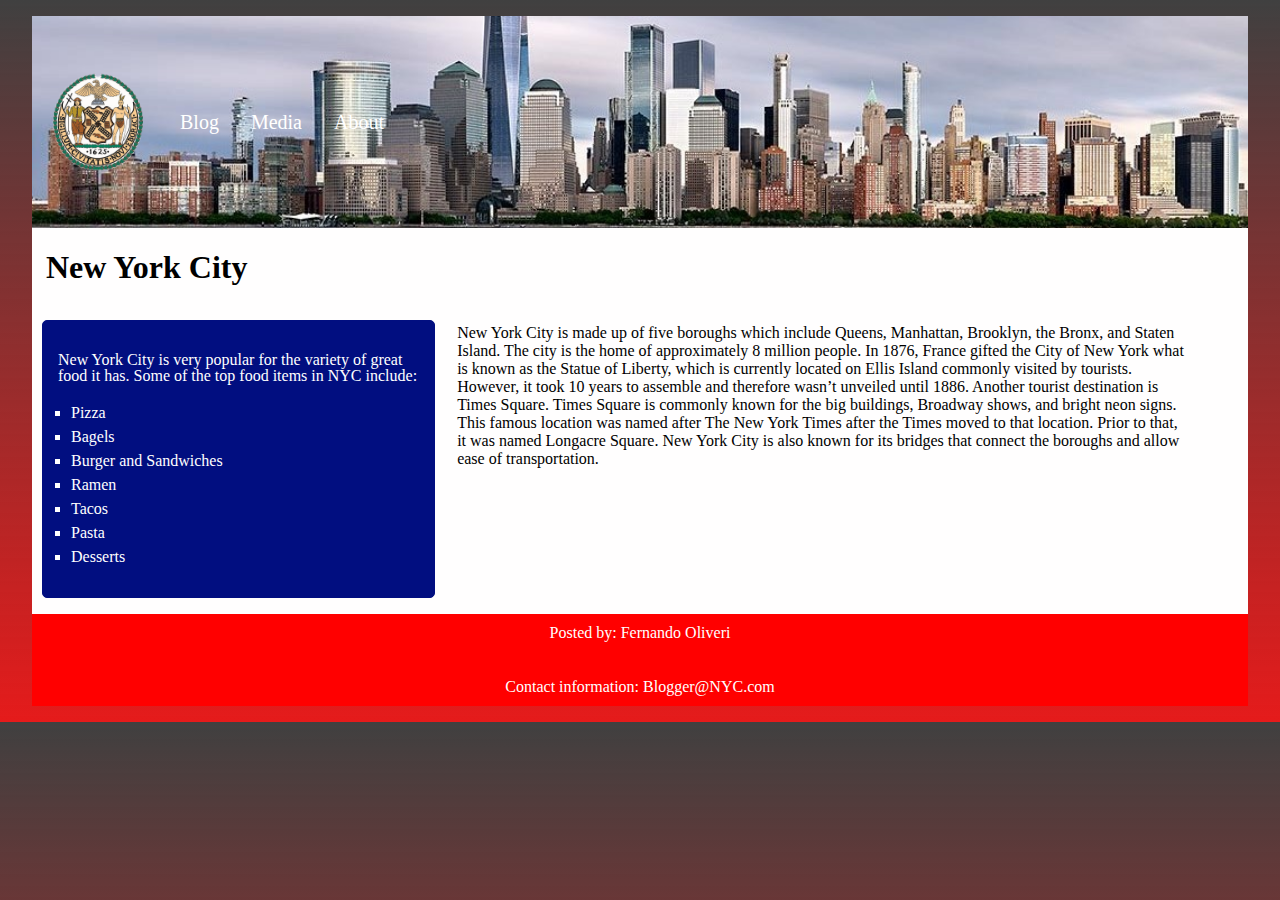
<file: about.html>
<!DOCTYPE html>
<html lang="en">

<head>
  <meta charset="UTF-8">
  <meta name="viewport" content="width=device-width, initial-scale=1.0">
  <link rel="stylesheet" href="styles.css">
  <title>New York City Blog - About</title>
</head>

<body>
  <nav>
    <img src="./assets/NYShield.png" class="shield" alt="">
    <ul>
      <li><a href='index.html'>Blog</a></li>
      <li><a href='media.html'>Media</a></li>
      <li><a href='about.html'>About</a></li>
    </ul>
  </nav>
  <header>
    <h1>New York City</h1>
  </header>
  <main>
    <aside>
      <p>
        New York City is very popular for the variety of great food it has. Some of the top food items in NYC include:
      </p>
      <ol>
        <li><a>Pizza</a></li>
        <li><a>Bagels</a></li>
        <li><a>Burger and Sandwiches</a></li>
        <li><a>Ramen</a></li>
        <li><a>Tacos</a></li>
        <li><a>Pasta</a></li>
        <li><a>Desserts</a></li>
      </ol>
    </aside>
    <div class="container">
      <section id="media">
        <p>New York City is made up of five boroughs which include Queens, Manhattan, Brooklyn, the Bronx, and Staten
          Island. The city is the home of approximately 8 million people. In 1876, France gifted the City of New York
          what is known as the Statue of Liberty, which is currently located on Ellis Island commonly visited by
          tourists. However, it took 10 years to assemble and therefore wasn’t unveiled until 1886. Another tourist
          destination is Times Square. Times Square is commonly known for the big buildings, Broadway shows, and bright
          neon signs. This famous location was named after The New York Times after the Times moved to that location.
          Prior to that, it was named Longacre Square. New York City is also known for its bridges that connect the
          boroughs and allow ease of transportation.</p>

      </section>
    </div>
  </main>
  <footer>
    <p>Posted by: Fernando Oliveri</p>
    <p>Contact information: Blogger@NYC.com</p>
  </footer>
</body>

</html>
</file>
<file: styles.css>
:root {
  padding: 0;
  box-sizing: border-box;
  background: linear-gradient(rgba(0, 0, 0, 0.75), rgba(229, 27, 27, 1));
}

body {
  background: #fffefe;

  width: 95%;
  margin: 1rem auto;
}

main {
  width: 95%;
  display: flex;
  flex-direction: row;
  justify-content: space-between;
  align-items: flex-start;
  gap: 2rem;
}

section {
  text-align: center;
}

.container {
  width: 70%;
  padding: 0;
  margin: 0;
}

nav {
  display: flex;
  flex-direction: row;
  align-items: center;
  padding: 1rem;
  height: 20vh;
  /* background-color: #010e80; */
  background-image: url('./assets/NewYorkSkyline3.jpg');
  background-size: cover;
}

nav ul {
  list-style-type: none;
  margin: 0;
  padding: 0;
  overflow: hidden;
  /* background-color: #010e80; */
  display: flex;
  justify-content: start;
  gap: 2rem;
  width: 100%;
}

nav li {
  display: table-cell;
}

ul li a {
  display: block;
  color: white;
  text-align: center;
  /* padding: 30px 30px; */
  text-decoration: none;
  font-size: 1.25rem;
}

ul li a:hover {
  border-bottom: 5px solid #010e80;
}

h2 a {
  padding: 33px 25px;
  color: white;
  text-decoration: none;
}

h2 a:hover {
  background-color: #111;
}

p {
  text-align: left;
}

figure {
  padding: 1rem;
  display: flex;
  flex-direction: column;
  gap: 1rem;
  align-items: center;
}

figcaption {
  text-align: center;
}

header {
  margin-left: 14px;
}

article {
  text-align: left;
  margin: 15px;
  font-size: 1rem;
  line-height: 1.5;
}

img {
  width: -webkit-fill-available;
}

aside {
  width: 400px;
  left: 10px;
  border: 1px solid black;
  padding: 15px;
  max-width: 80%;
  position: relative;
  border-color: #010e80;
  background: #010e80;
  border-width: 1px;
  border-radius: 5px;
  font-size: 1rem;
  line-height: 1.5;
  margin-top: 12px;
  color: white;
}

aside p {
  line-height: 1;
}

ol {
  list-style-type: square;
  margin: 12px;
  padding: 1px;
}

ol li {
  /* padding: 0 10px; */
  margin: 0px;
}

li a {
  color: white;
  text-decoration: none;
  line-height: 1.5;
  margin: 0;
  padding: 0;
  text-align: left;
  font-size: 1rem;
}

li a:hover {
  color: yellow;
  background: none;
  cursor: pointer;
}

footer {
  width: 100%;
  background-color: red;
}

footer p {
  color: white;
  text-decoration: none;
  padding: 10px;
  text-align: center;
  width: 100%;
  box-sizing: border-box;
}

footer a {
  color: white;
  text-decoration: none;
  text-align: center;
  width: 100%;
}

video {
  padding: 15px;
  width: -webkit-fill-available;
}

audio {
  padding: 15px;
  width: -webkit-fill-available;
}

embed {
  width: -webkit-fill-available;
  padding: 15px;
}

.shield {
  width: 100px;
  height: 100px;
  margin-right: 2rem;
</file>
